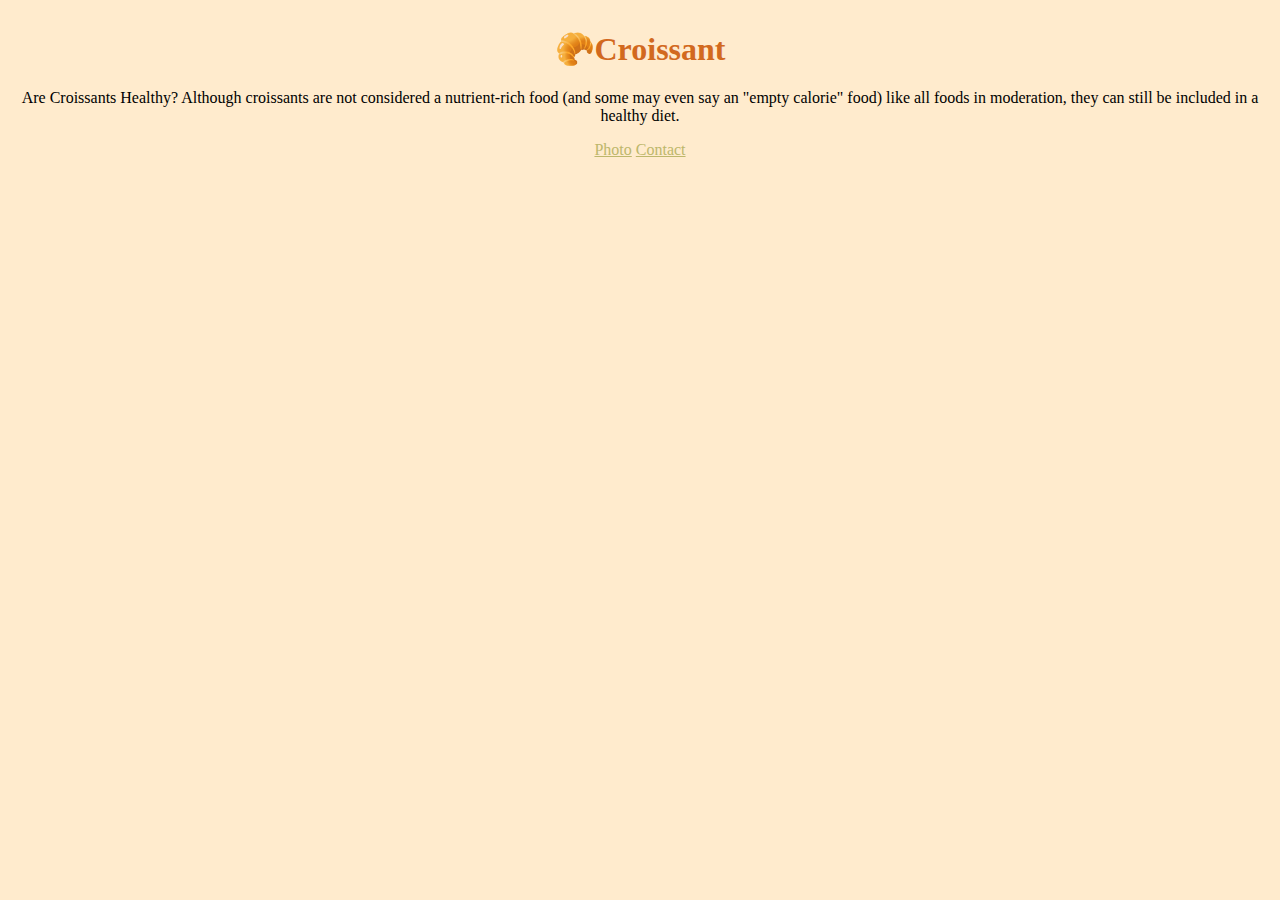
<file: index.html>
<!DOCTYPE html>
<html lang="en">
<head>
    <meta charset="UTF-8">
    <meta http-equiv="X-UA-Compatible" content="IE=edge">
    <meta name="viewport" content="width=device-width, initial-scale=1.0">
    <link href="https://cdn.jsdelivr.net/npm/bootstrap@5.1.3/dist/css/bootstrap.min.css" rel="stylesheet" integrity="sha384-1BmE4kWBq78iYhFldvKuhfTAU6auU8tT94WrHftjDbrCEXSU1oBoqyl2QvZ6jIW3" crossorigin="anonymous">
    <meta name="description" content="Everything you have ever wanted to know about croissant!">
    <link rel="stylesheet" href="/style.css">
    <title>The best 🥐Croissant in the Country!</title>
</head>
<body>
    <h1>🥐Croissant</h1>
    <p>
        Are Croissants Healthy? Although croissants are not considered a nutrient-rich food (and some may even say an "empty calorie" food) like all foods in moderation, they can still be included in a healthy diet.</p>
    
    <div class="nav-links">
    <a href="/photo.html" title="croissant photo" class="nav-button">Photo</a>
    <a href="/contact.html" title="croissant contact page"class="nav-button">Contact</a>
    </div>
</body>
</html>
</file>
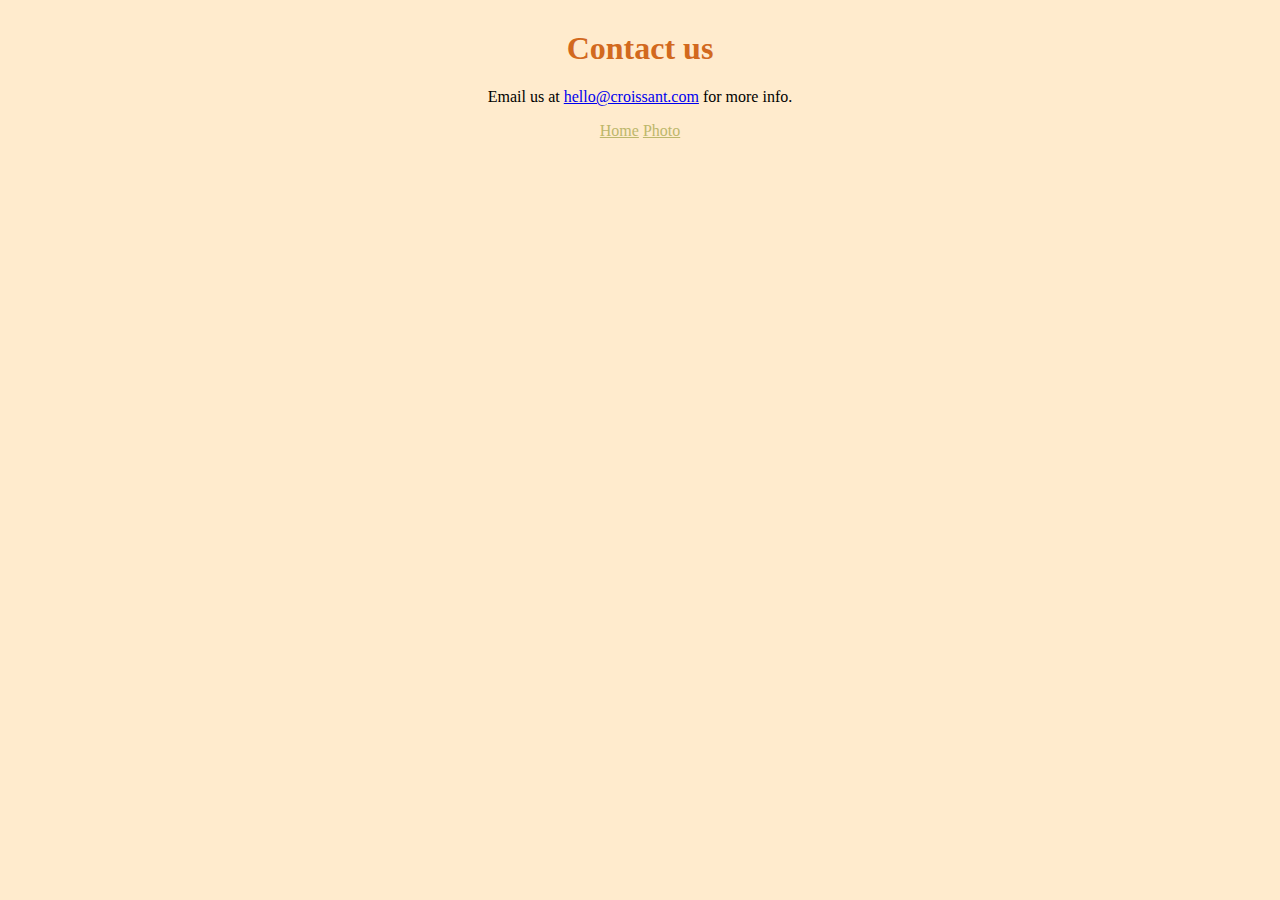
<file: contact.html>
<!DOCTYPE html>
<html lang="en">
<head>
    <meta charset="UTF-8">
    <meta http-equiv="X-UA-Compatible" content="IE=edge">
    <meta name="viewport" content="width=device-width, initial-scale=1.0">
    <meta name="description" content="Reach out to us for mor information on croissants!">
    <link href="https://cdn.jsdelivr.net/npm/bootstrap@5.1.3/dist/css/bootstrap.min.css" rel="stylesheet" integrity="sha384-1BmE4kWBq78iYhFldvKuhfTAU6auU8tT94WrHftjDbrCEXSU1oBoqyl2QvZ6jIW3" crossorigin="anonymous">
<link rel="stylesheet" href="/style.css">
    <title>Tell us about Croissant</title>
</head>
<body>
    <h1>Contact us</h1>
    <p class="contact-us"> 
        Email us at <a href="mailto:hello@croissant.com">hello@croissant.com</a> for more info.
    </p>
    <div class="nav-links">
        <a href="/index.html" title="croissant homepage" class="nav-button">Home</a>
        <a href="/photo.html" title="croissant photo" class="nav-button">Photo</a>
        </div>
</body>
</html>
</file>
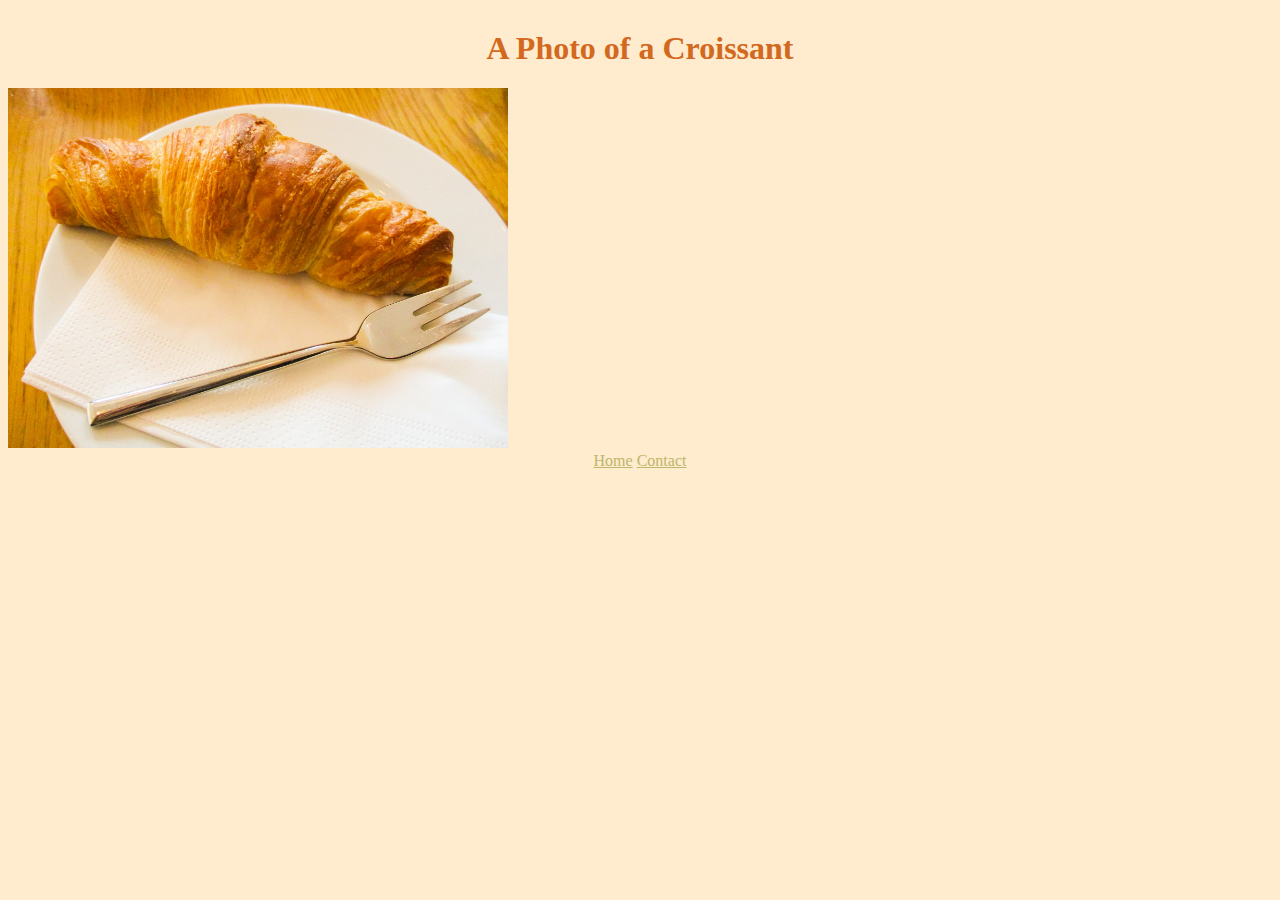
<file: photo.html>
<!DOCTYPE html>
<html lang="en">
<head>
    <meta charset="UTF-8">
    <meta http-equiv="X-UA-Compatible" content="IE=edge">
    <meta name="viewport" content="width=device-width, initial-scale=1.0">
<meta name="description" content="A mouth-watering photo of the best food in the world...Croissant!">    <link href="https://cdn.jsdelivr.net/npm/bootstrap@5.1.3/dist/css/bootstrap.min.css" rel="stylesheet" integrity="sha384-1BmE4kWBq78iYhFldvKuhfTAU6auU8tT94WrHftjDbrCEXSU1oBoqyl2QvZ6jIW3" crossorigin="anonymous">
<link rel="stylesheet" href="/style.css">
    <title>Photo of Croissant</title>
</head>
<body>
    <h1>A Photo of a Croissant</h1>
    <img src="croissantpic.jpeg" alt="Croissant on a plate" class="img-fluid d-block mt-5 croissant-photo rounded" />
    <div class="nav-links">
        <a href="/index.html" title="croissant homepage" class="nav-button">Home</a>
        <a href="/contact.html" title="croissant contact information" class="nav-button">Contact</a>
        </div>
</body>
</html>
</file>
<file: style.css>
body {
    background-color: blanchedalmond;
}
h1 {
    margin-top: 30px;
    text-align: center;
    color: chocolate;
}
p {
    text-align: center;
}
.nav-links {
    text-align: center;
    
}
.nav-button {
    color: darkkhaki;
}
.croissant-photo {
    max-width: 500px;
    margin: 0 auto;
}
</file>
